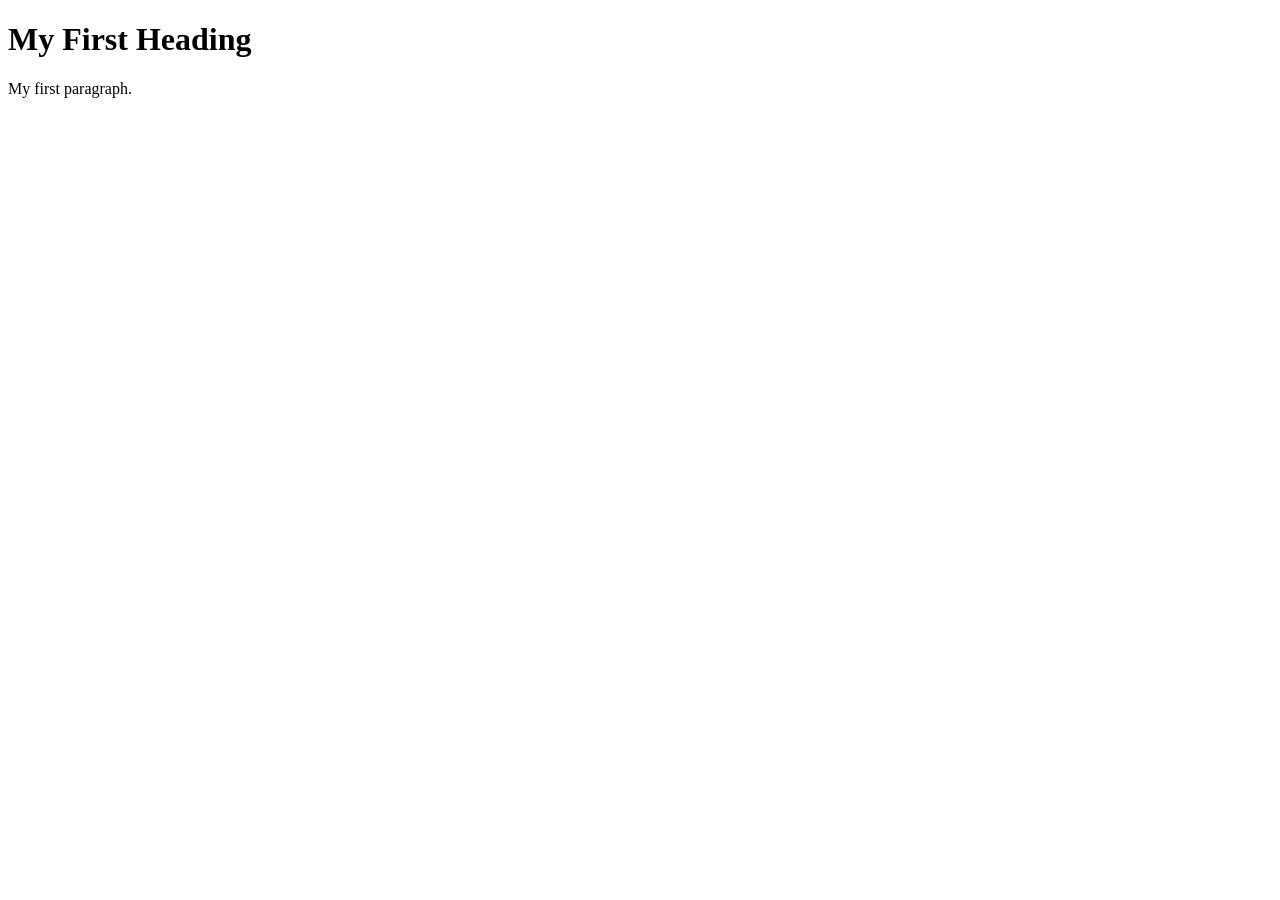
<file: Week 1/Example1.html>
<!DOCTYPE html>
<html>

<!-- Richard Davies, Data Science -->

<!-- CODING LESSON NUMBER 1 -->
<!-- Commenting your code is vital, vital, vital -->

<!-- This is how you add comments to HTML -->

<!-- You can also include
multi - line comments
if you find that useful -->

<!-- To turn text into a comment, use the=is short-cut: CTRL & the "/" key (command + "/" on Mac)-->


<!-- HOW HTML WORKS - THE BASICS -->
<!-- HTML files have two fundamental parts. (1) The head, (2) The body -->

<!-- The head contains things that you do not see on the page -->

<head>
    <title>Page Title</title>
</head>

<!-- The body contains thigs you see -->
<!-- Most elements both open and close, with the content in the middle -->
<!-- Indenting is optional, but helps with readability -->
<body>
    <h1>My First Heading</h1>
    <p>My first paragraph.</p>
</body>
</html>
</file>
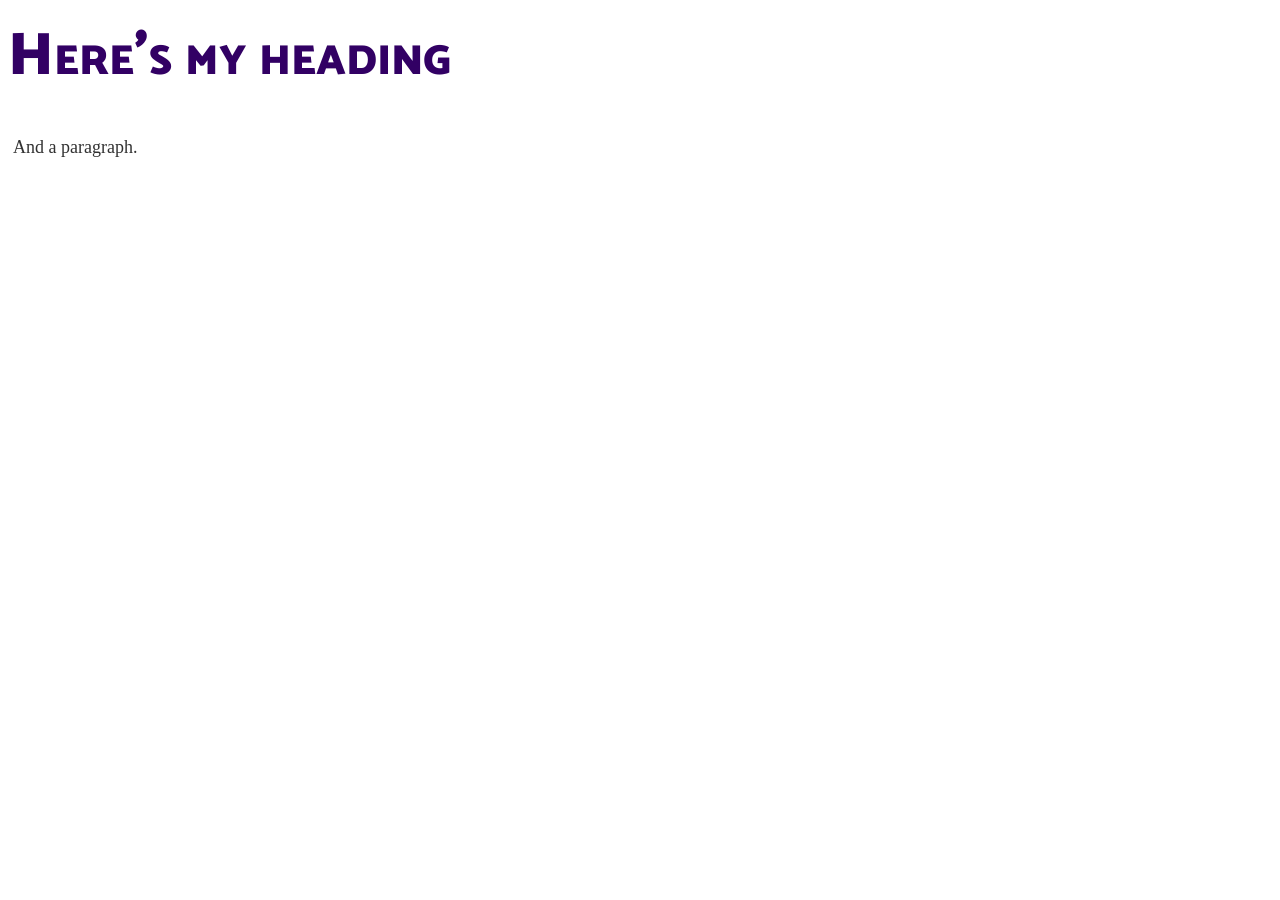
<file: Week 1/Example2.html>
<!DOCTYPE html>

<!-- Richard Davies, Data Science -->

<html>

<head>
    <title>Richard's Second Example</title>

<!-- Link to my CSS file -->
<!-- The link needs to point to the CSS file, so it needs to be in the right place -->
    <link rel="stylesheet" href="Example2.css">
</head>


<body>

<h1>Here's my heading</h1>
<p>And a paragraph.</p>

</body>
</html>
</file>
<file: Week 1/Example2.css>
/* Richard Davies */
/* Data Science */

/* This is a comment in CSS */

/* This is a 
multi line comment */

/* CSS files can be used to access e.g. fonts */
@import url('https://fonts.googleapis.com/css2?family=Catamaran:wght@900&display=swap');


/* Format my paragraph */
p {
	font-size: 18px;
	margin: 5px 5px;
	line-height: 22.4px;
	color: #323232;
}

/* Format my heading */
h1 {
	font-family: "Catamaran";
	font-variant: small-caps;
	font-size: 60px;
	color: #320064;
	font-weight: 900;
	margin: 0px 0px 30px 0px;
}
</file>
